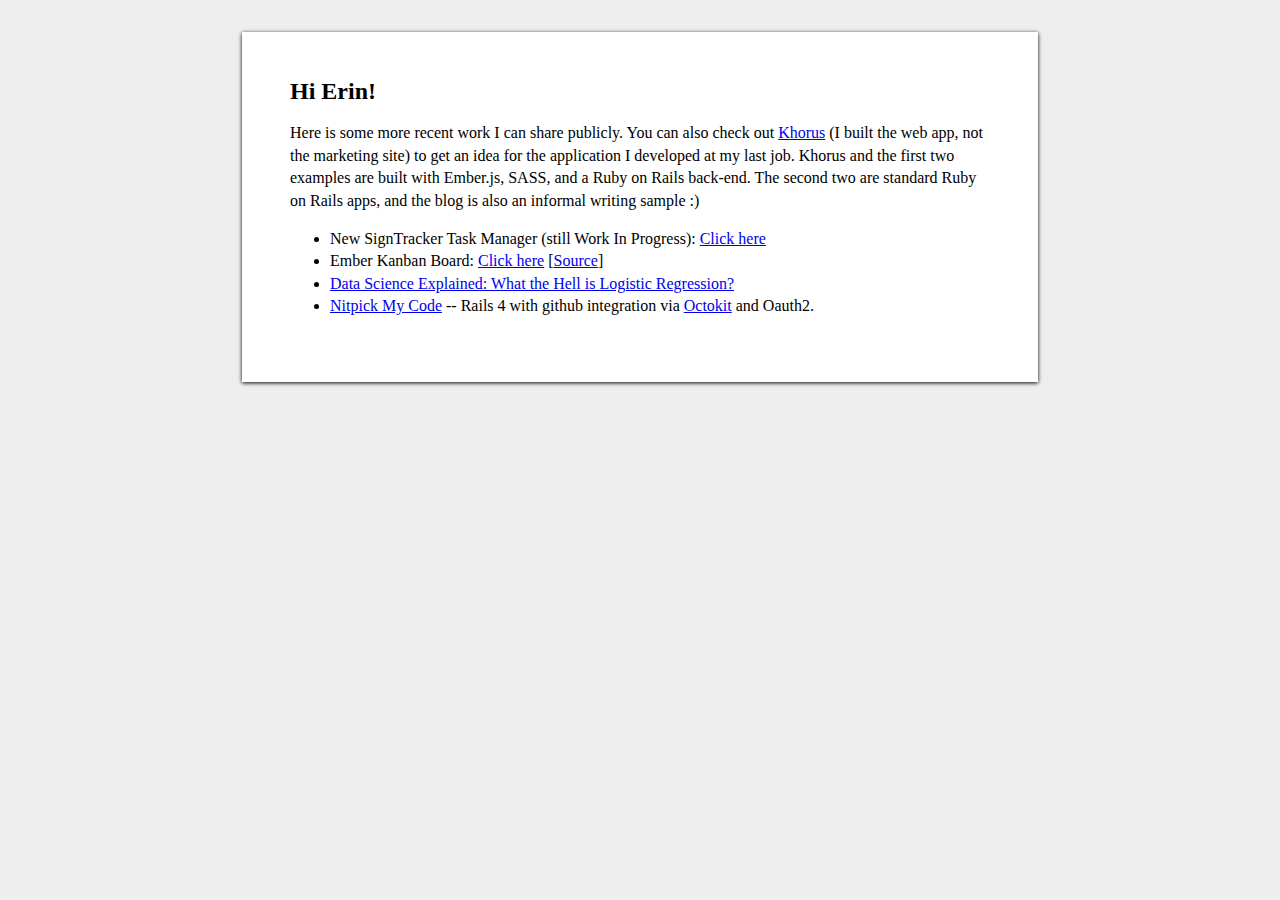
<file: erin.html>
<html>
  <link rel="stylesheet" href="assets/styles/main.css">

  <body>
    <div id="main">
      <h2>Hi Erin!</h2>

      <p>Here is some more recent work I can share publicly.  You can also check out <a href="http://www.khorus.com">Khorus</a> (I built the web app, not the marketing site) to get an idea for the application I developed at my last job. Khorus and the first two examples are built with Ember.js, SASS, and a Ruby on Rails back-end.  The second two are standard Ruby on Rails apps, and the blog is also an informal writing sample :)</p>

      <ul>
        <li>New SignTracker Task Manager (still Work In Progress): <a href="tasks_wip.html">Click here</a></li>
        <li>
          Ember Kanban Board: <a href="kanban.html">Click here</a>
          [<a href="http://github.com/garrettlancaster/kanban-client">Source</a>]
        </li>
        <li><a href="http://www.datascienceexplained.com/posts/what-the-hell-is-logistic-regression" target="_blank">Data Science Explained: What the Hell is Logistic Regression?</a></li>
        <li><a href="http://nitpickmycode.com" target="_blank">Nitpick My Code</a>
          -- Rails 4 with github integration via <a href="https://github.com/octokit/octokit.rb" target="_blank">Octokit</a> and Oauth2.
        </li>
      </ul>
    </div>
  </body>
</html>
</file>
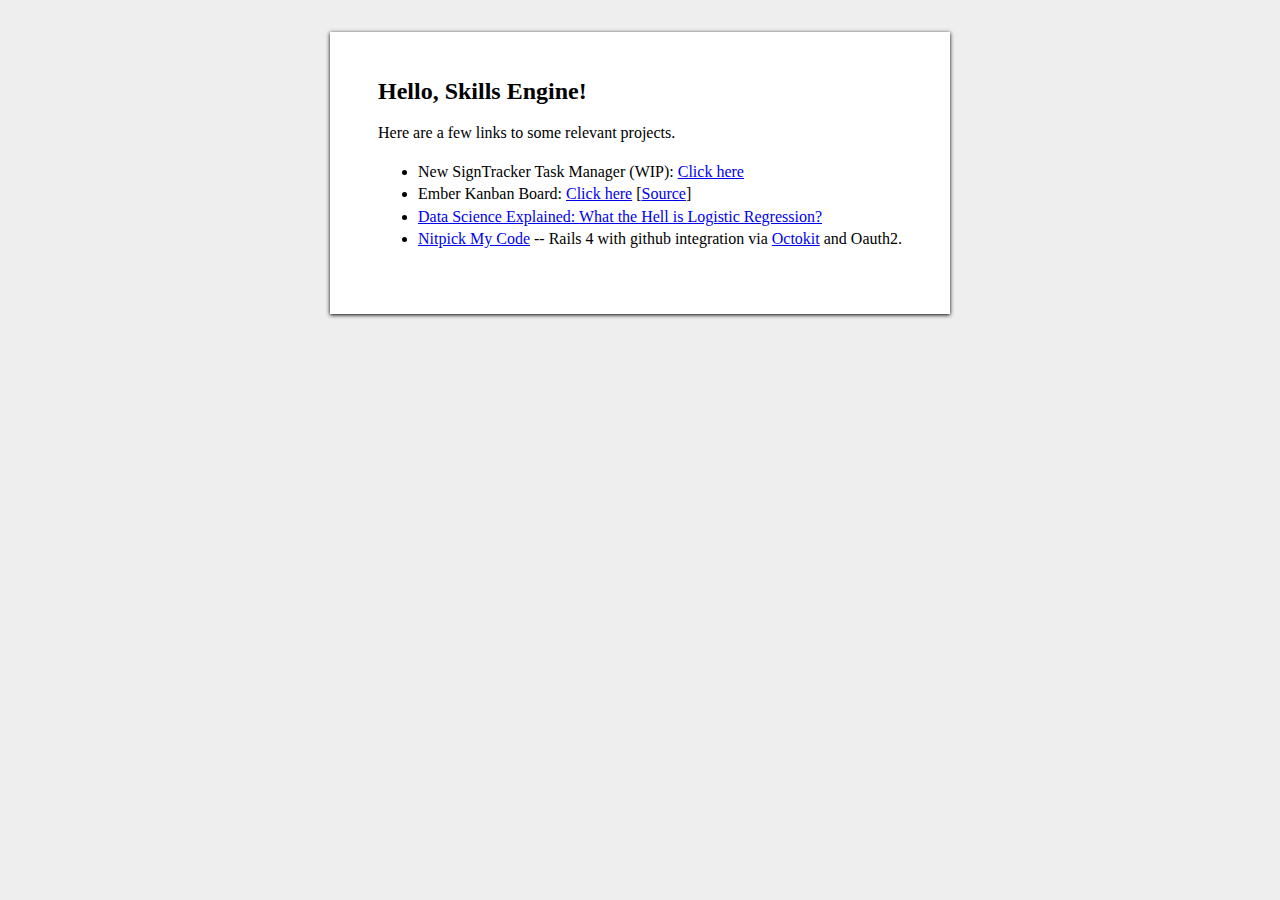
<file: skills_engine.html>
<html>
  <link rel="stylesheet" href="assets/styles/main.css">
  <body>
    <div id="main">
      <h2>Hello, Skills Engine!</h2>

      <p>Here are a few links to some relevant projects.</p>
      <ul>
        <li>New SignTracker Task Manager (WIP): <a href="tasks_wip.html">Click here</a></li>
        <li>
          Ember Kanban Board: <a href="kanban.html">Click here</a>
          [<a href="http://github.com/garrettlancaster/kanban-client">Source</a>]
        </li>
        <li><a href="http://www.datascienceexplained.com/posts/what-the-hell-is-logistic-regression" target="_blank">Data Science Explained: What the Hell is Logistic Regression?</a></li>
        <li><a href="http://nitpickmycode.com" target="_blank">Nitpick My Code</a>
          -- Rails 4 with github integration via <a href="https://github.com/octokit/octokit.rb" target="_blank">Octokit</a> and Oauth2.
        </li>
      </ul>
    </div>
  </body>
</html>
</file>
<file: assets/styles/main.css>
body {
  height: 100%;
  width: 100%;
  margin: 0;
  display: flex;
  -webkit-display: flex;
  flex-direction: column;
  -webkit-flex-direction: column;
  justify-content: flex-start;
  -webkit-justify-content: flex-start;
  line-height: 1.4em;
  align-items: center;
  background: #EEEEEE;
}

#main { 
  background: white;
  max-width: 700px; 
  padding: 3em;
  box-shadow: 0px 1px 4px 0;
  margin-top: 2em;
  -webkit-transition: 0.4s all;
  transition: 0.4s all;
}

h2 {
  margin-top: 0;
}

@media (max-width: 800px) {
  #main {
    flex-grow: 1;
    margin-top: 0;
  }
}
</file>
